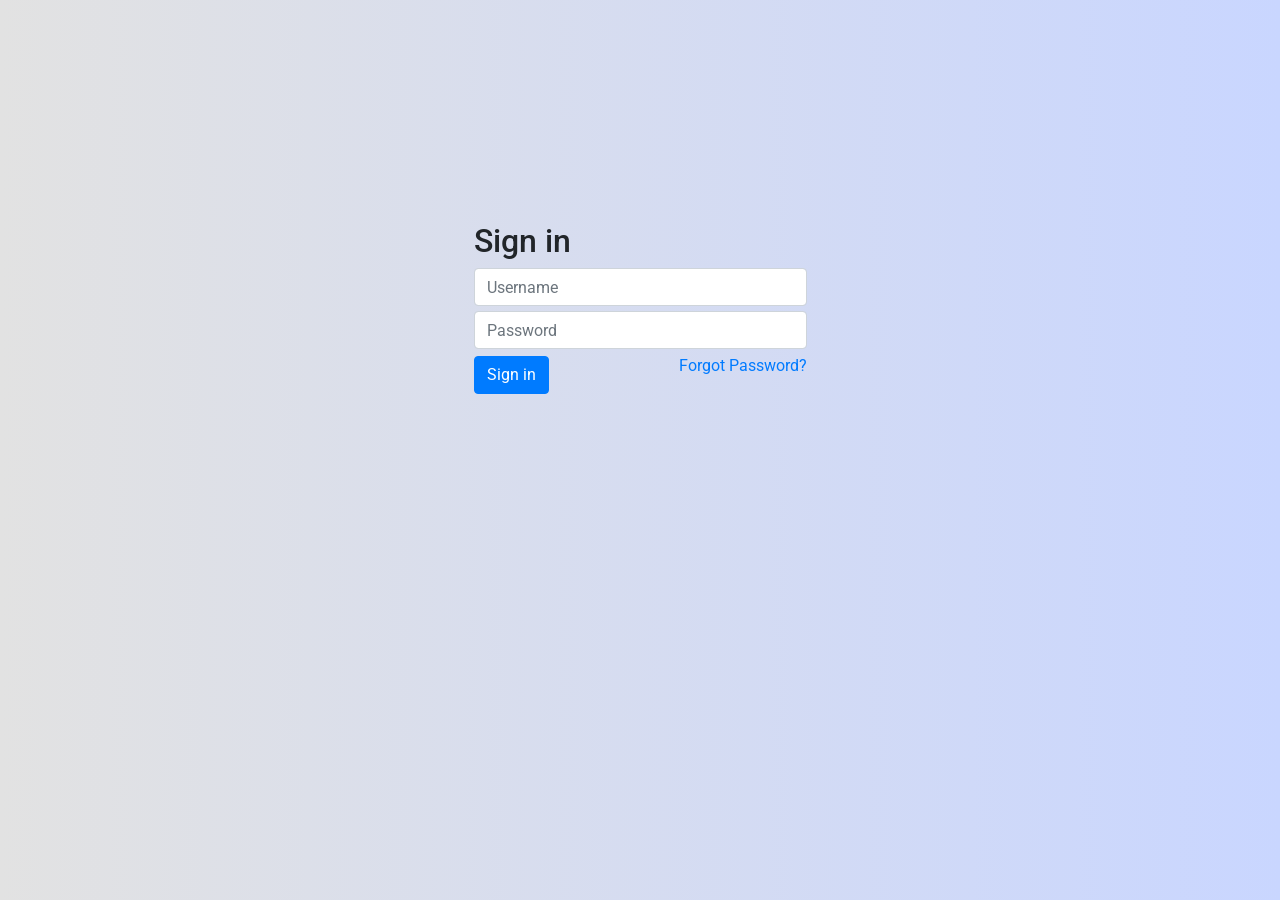
<file: index.html>
<!DOCTYPE html>
<html>
<head>
	<title>Login</title>
    <link rel="stylesheet" href="https://maxcdn.bootstrapcdn.com/bootstrap/4.0.0-beta/css/bootstrap.min.css">

	<link rel="stylesheet" type="text/css" href="css/index.css">
	<link href="https://fonts.googleapis.com/css?family=Roboto" rel="stylesheet">

</head>
<body>			
    <div class="container">
    <div class="manage">
      <form class="form-signin">
        <h2 class="form-signin-heading">Sign in</h2>
        
        <input type="text" id="inputEmail" class="form-control" placeholder="Username" required="">
        
        <input type="password" id="inputPassword" class="form-control" placeholder="Password" required="">
        <a type="button" class="btn btn-md btn-primary" href="">Sign in</a>
        <label><a href="">Forgot Password?</a></label>

      </form>
    </div>
    </div>
</body>
</html>
</file>
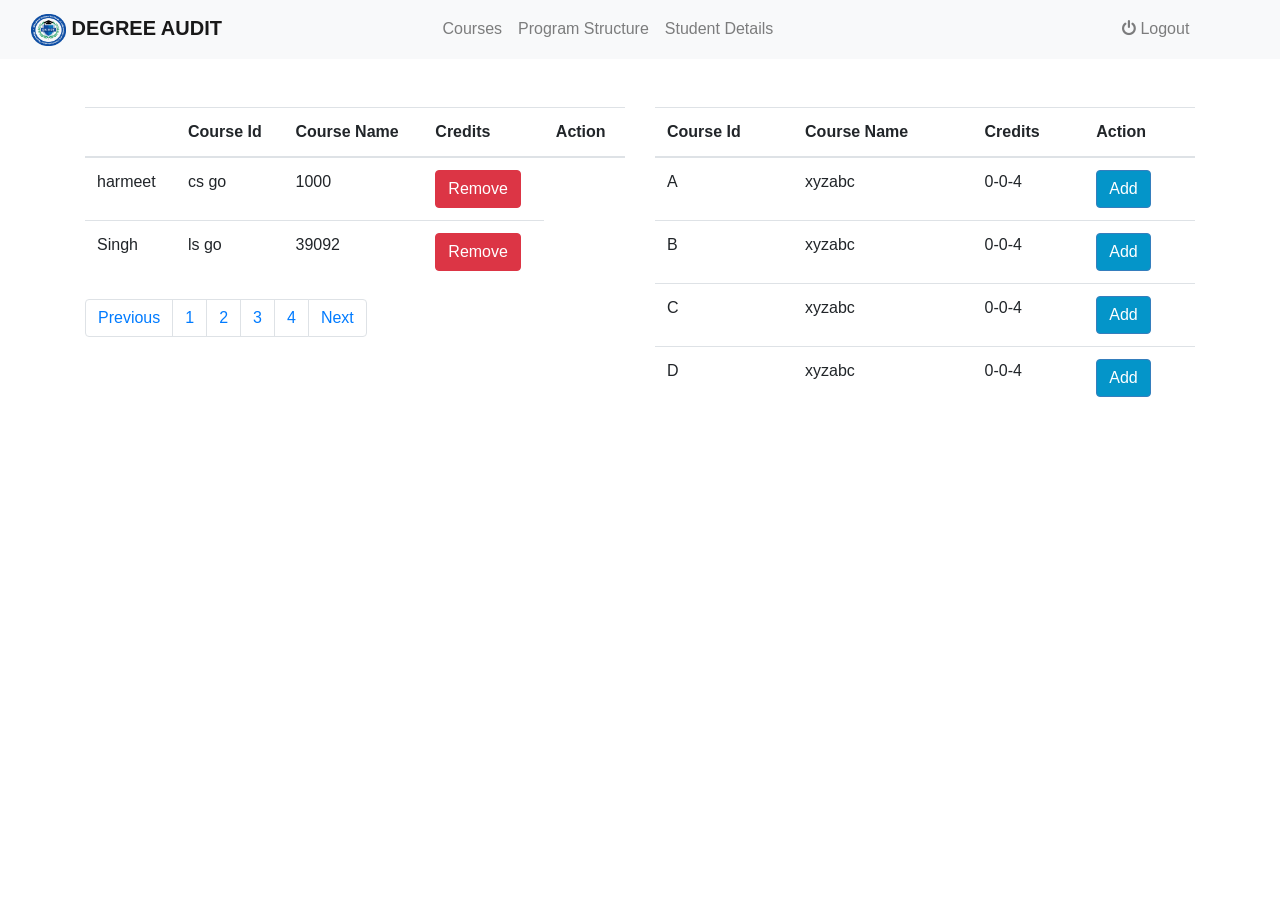
<file: programme_courses.html>
<!DOCTYPE html>
<html lang="en">

<head>
  <meta charset="utf-8">
  <meta name="viewport" content="width=device-width, initial-scale=1, shrink-to-fit=no">
  <meta name="description" content="">
  <meta name="author" content="">

  <!-- Stylesheet -->
  <link rel="stylesheet" href="https://maxcdn.bootstrapcdn.com/bootstrap/4.0.0-beta/css/bootstrap.min.css">
  <link rel="stylesheet" href="https://maxcdn.bootstrapcdn.com/font-awesome/4.7.0/css/font-awesome.min.css" />
  <link rel="stylesheet" href="https://cdn.datatables.net/1.10.16/css/jquery.dataTables.min.css" />
  <link rel="stylesheet" href="css/navbar.css" </head>

  <body>
  <nav class="navbar navbar-expand-lg navbar-light bg-light">
  <a class="navbar-brand col-3" href="dashboard.html"><img class="logo" src="img/logo1.png"/><b> DEGREE AUDIT</b></a>
  <button class="navbar-toggler" type="button" data-toggle="collapse" data-target="#navbarNavDropdown" aria-controls="navbarNavDropdown" aria-expanded="false" aria-label="Toggle navigation">
    <span class="navbar-toggler-icon"></span>
  </button>
  <div class="collapse navbar-collapse col-9" id="navbarNavDropdown">
    <ul class="navbar-nav col-1"></ul>
    <ul class="navbar-nav col-5">
      <li><a class="nav-link" href="programme_courses.html">Courses</a></li>
      <li><a class="nav-link" href="#" name="prgstr">Program Structure</a></li>
      <li><a class="nav-link" href="student_detail.html">Student Details</a></li>
    </ul>
    <ul class="navbar-nav col-4"></ul>
    <ul class="navbar-nav col-2 align-items-end">
      <li class="nav-item">
        <a class="nav-link" href="#"><i class="fa fa-power-off" aria-hidden="true"></i> Logout</a>
      </li>
    </ul>
  </div>
</nav>
<br>
<br>
    <div class="container-fluid">
      <div class="row-10">
        <div class="container">
          <div class="row">
            <div class="col-sm-6">
              <table class="table table-hover" id="semesterTable">
                <thead>
                  <tr>
                    <th></th>
                    <th>Course Id</th>
                    <th>Course Name</th>
                    <th>Credits</th>
                    <th>Action</th>
                  </tr>
                </thead>
                <tbody>
                  <tr id="default">
                    <td>harmeet</td>
                    <td>cs go</td>
                    <td>1000</td>
                    <td><button class=" btn btn-danger" type="button" id="remove">Remove</button></td>
                  </tr>
                  <tr id="default">
                    <td>Singh</td>
                    <td>ls go</td>
                    <td>39092</td>
                    <td><button class=" btn btn-danger" type="button" id="remove">Remove</button>
                  </tr>
                </tbody>
              </table>
              <nav aria-label="Page navigation example">
                <ul class="pagination">
                  <li class="page-item">
                    <a class="page-link" href="#">Previous</a>
                  </li>
                  <li class="page-item">
                    <a class="page-link" href="#">1</a>
                  </li>
                  <li class="page-item">
                    <a class="page-link" href="#">2</a>
                  </li>
                  <li class="page-item">
                    <a class="page-link" href="#">3</a>
                  </li>
                  <li class="page-item">
                    <a class="page-link" href="#">4</a>
                  </li>
                  <li class="page-item">
                    <a class="page-link" href="#">Next</a>
                  </li>
                </ul>
              </nav>
            </div>
            <div class="col-sm-6">
              <table class="table table-hover" id="masterList">
                <thead>
                  <tr id="add">
                    
                    <th>Course Id</th>
                    <th>Course Name</th>
                    <th>Credits</th>
                    <th>Action</th>
                  </tr>
                </thead>
                <tbody>
                  <tr id="add">
                    
                    <td>A</td>
                    <td>xyzabc</td>
                    <td>0-0-4</td>
                    <td><button class=" btn btn-primary" type="button" id="add-btn">Add</button>
                  </tr>
                  <tr id="add">
                    
                    <td>B</td>
                    <td>xyzabc</td>
                    <td>0-0-4</td>
                    <td><button class=" btn btn-primary" type="button" id="add-btn">Add</button>
                  </tr>
                  <tr id="add">
                    
                    <td>C</td>
                    <td>xyzabc</td>
                    <td>0-0-4</td>
                    <td><button class=" btn btn-primary" type="button" id="add-btn">Add</button> </tr>
                  <tr id="add">
                    
                    <td>D</td>
                    <td>xyzabc</td>
                    <td>0-0-4</td>
                    <td><button class=" btn btn-primary" type="button" id="add-btn">Add</button> </tr>
                </tbody>
              </table>
            </div>
          </div>
        </div>
      </div>
    </div>
    </div>
    <!-- Scripts -->
    <script type="text/javascript" src="https://ajax.googleapis.com/ajax/libs/jquery/3.2.1/jquery.min.js"></script>
    <script type="text/javascript" src="https://cdnjs.cloudflare.com/ajax/libs/popper.js/1.11.0/umd/popper.min.js"></script>
    <script type="text/javascript" src="https://maxcdn.bootstrapcdn.com/bootstrap/4.0.0-beta/js/bootstrap.min.js"></script>
    <script type="text/javascript" src="https://cdn.datatables.net/1.10.16/js/jquery.dataTables.min.js"></script>
    <!-- Custom Scripts -->
    <script type="text/javascript" src="js/navbar.js"></script>
    <script type="text/javascript" src="js/programme.js"></script>
  </body>
</html>
</file>
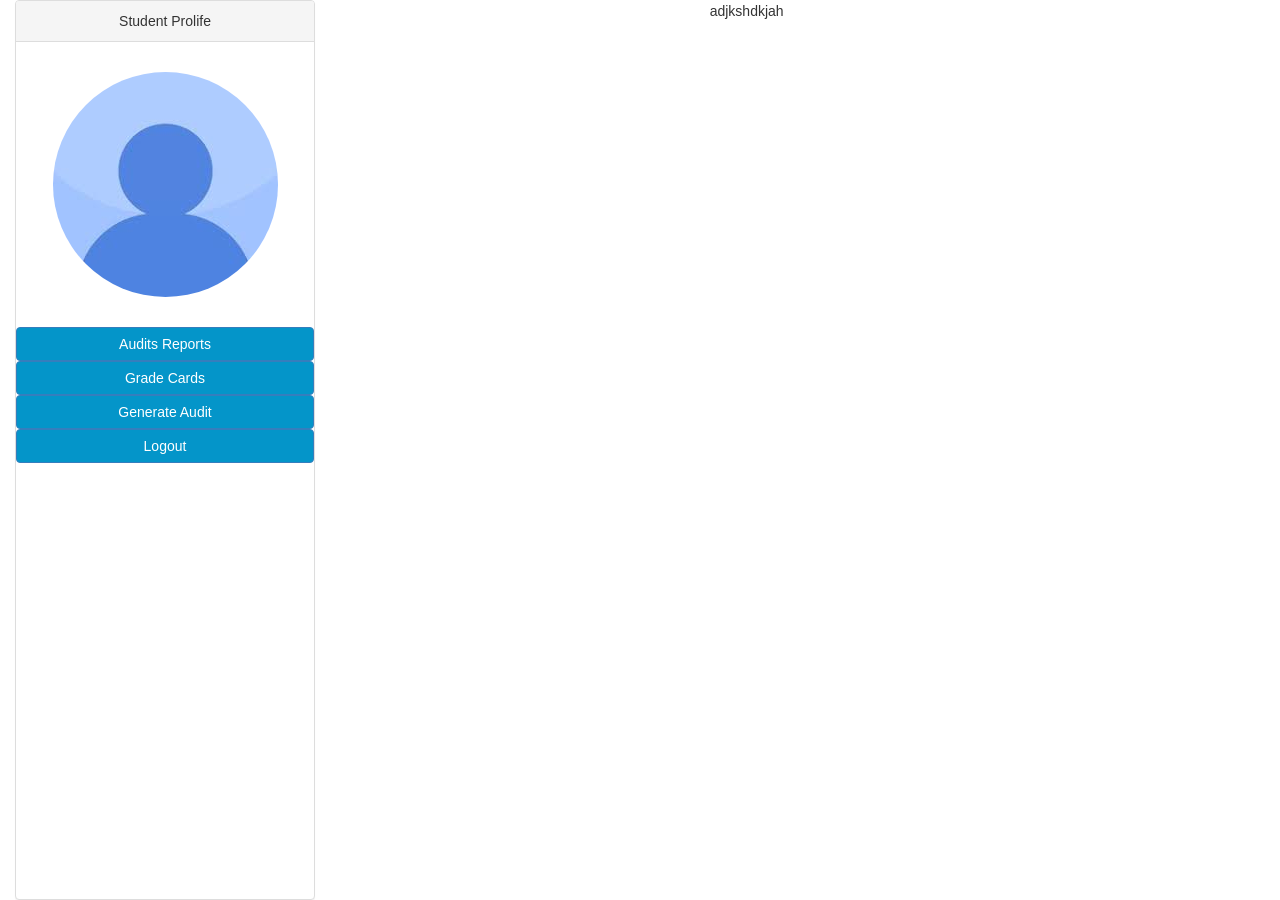
<file: student_profile.html>
<!DOCTYPE html>
<html lang="en">

<head>
  <title>Profile</title>
  <meta charset="utf-8">
  <meta name="viewport" content="width=device-width, initial-scale=1">
  <link rel="stylesheet" href="http://maxcdn.bootstrapcdn.com/bootstrap/3.3.4/css/bootstrap.min.css">
  <script src="https://ajax.googleapis.com/ajax/libs/jquery/1.11.3/jquery.min.js"></script>
  <script src="http://maxcdn.bootstrapcdn.com/bootstrap/3.3.4/js/bootstrap.min.js"></script>
  <link rel="stylesheet" href="css/navbar.css">
</head>

<body>
  <div class="container-fluid">
    <div class="row">
      <div class="col-md-2">
        <div class="panel panel-default">
          <div class="panel-heading">Student Prolife</div>
          <img class="img-circle" src="StudentDfaultProPic.jpeg"></img>
          <div style="position: absolute; width:100%;">

            <div>
              <a class="btn btn-primary" style="width:100%;" data-toggle="collapse" href="#audits" aria-expanded="false" aria-controls="collapseExample">
                Audits Reports
              </a>
            </div>
            <div class="collapse" id="audits">
              <div class="card card-body btn-group" style="width:100%">
                <button type="button" class="btn btn-info" style="width:100%">Sem-2 21-2-17</button>
                <button type="button" class="btn btn-info" style="width:100%">Sem-1 2-12-16</button>
              </div>
            </div>

            <div>
              <a class="btn btn-primary" style="width:100%;" data-toggle="collapse" href="#gradecard" aria-expanded="false" aria-controls="collapseExample">
                Grade Cards
              </a>
            </div>
            <div class="collapse" id="gradecard">
              <div class="card card-body btn-group" style="width:100%">
                <button type="button" class="btn btn-info" style="width:100%" onclick="getGradeCardOf(1)">Sem-2</button>
                <button type="button" class="btn btn-info" style="width:100%" onclick="getGradeCardOf(1)">Sem-1</button>
              </div>
            </div>

            <div class="btn-group" style="width:100%">
              <button type="button" class="btn btn-primary" style="width:100%">Generate Audit</button>
            </div>

            <div class="btn-group" style="width:100%">
              <button type="button" class="btn btn-primary" style="width:100%">Logout</button>
            </div>
          </div>
        </div>
      </div>
      <div class="col-md-8 pageContent" style="margin-left: 25%;text-align: center;">
        adjkshdkjah
      </div>
    </div>
  </div>
</body>
<script type="text/javascript">
  function getGradeCardOf(sem){
    $.ajax({
      url: "gradeCard.html",
      success: function(result){
        $(".pageContent").html(result);
      }
    });
  }
</script>

</html>
</file>
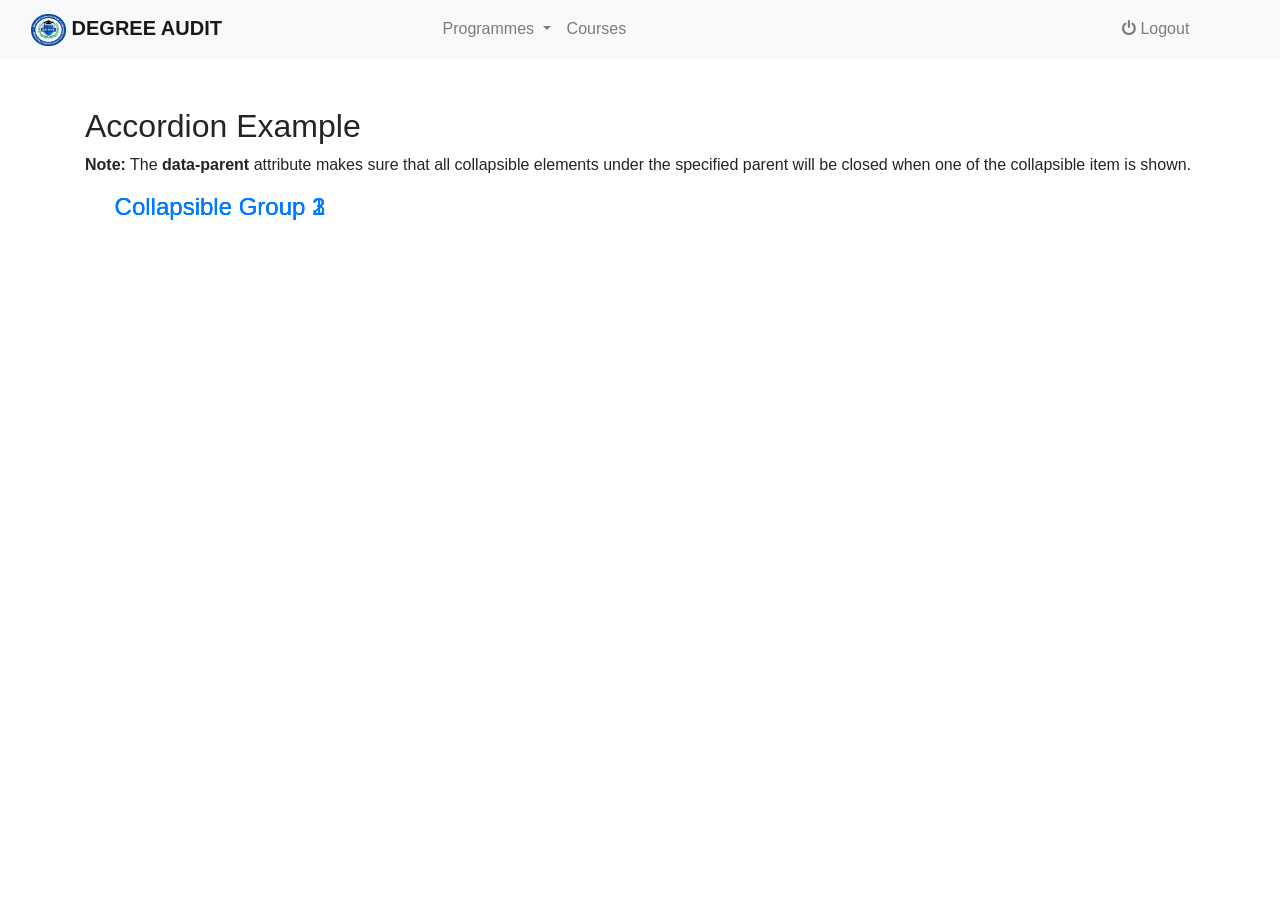
<file: view_course_category.html>
<!DOCTYPE html>
<html lang="en">

<head>
  <meta charset="utf-8">
  <meta name="viewport" content="width=device-width, initial-scale=1, shrink-to-fit=no">
  <meta name="description" content="">
  <meta name="author" content="">

  <!-- Stylesheet -->
  <link rel="stylesheet" href="https://maxcdn.bootstrapcdn.com/bootstrap/4.0.0-beta/css/bootstrap.min.css">
  <link rel="stylesheet" href="https://maxcdn.bootstrapcdn.com/font-awesome/4.7.0/css/font-awesome.min.css" />
  <link rel="stylesheet" href="https://cdn.datatables.net/1.10.16/css/jquery.dataTables.min.css" />
  <link rel="stylesheet" href="css/navbar.css">
</head>

  <body>
  <nav class="navbar navbar-expand-lg navbar-light bg-light">
  <a class="navbar-brand col-3" href="dashboard.html"><img class="logo" src="img/logo1.png"/><b> DEGREE AUDIT</b></a>
  <button class="navbar-toggler" type="button" data-toggle="collapse" data-target="#navbarNavDropdown" aria-controls="navbarNavDropdown" aria-expanded="false" aria-label="Toggle navigation">
    <span class="navbar-toggler-icon"></span>
  </button>
  <div class="collapse navbar-collapse col-9" id="navbarNavDropdown">
    <ul class="navbar-nav col-1"></ul>
    <ul class="navbar-nav col-5">
      <li class="nav-item dropdown">
        <a class="nav-link dropdown-toggle" id="navbarDropdownMenuLink" data-toggle="dropdown" aria-haspopup="true" aria-expanded="false" style="cursor: pointer;">
          Programmes
        </a>
        <div class="dropdown-menu" aria-labelledby="navbarDropdownMenuLink">
          <a class="dropdown-item" href="add_programme.html" name="programme">Add</a>
          <a class="dropdown-item" href="programme_list.html">View</a>
        </div>
      </li>
      <li> <a class="nav-link" href="#" id="courses">Courses</a></li>
    </ul>
    <ul class="navbar-nav col-4"></ul>
    <ul class="navbar-nav col-2 align-items-end">
      <li class="nav-item">
        <a class="nav-link" href="#"><i class="fa fa-power-off" aria-hidden="true"></i> Logout</a>
      </li>
    </ul>
  </div>
</nav>
<br>
<br>
                        <div class="container">
  <h2>Accordion Example</h2>
  <p><strong>Note:</strong> The <strong>data-parent</strong> attribute makes sure that all collapsible elements under the specified parent will be closed when one of the collapsible item is shown.</p>
  <div class="panel-group" id="accordion">
  <div class="row">
    <div class="panel panel-default">
      <div class="panel-heading">
        <h4 class="panel-title">
          <a data-toggle="collapse" data-parent="#accordion" href="#collapse1">Collapsible Group 1</a>
        </h4>
      </div>
      <div id="collapse1" class="panel-collapse collapse in">
        <div class="panel-body">Lorem ipsum dolor sit amet, consectetur adipisicing elit,
        sed do eiusmod tempor incididunt ut labore et dolore magna aliqua. Ut enim ad minim veniam,
        quis nostrud exercitation ullamco laboris nisi ut aliquip ex ea commodo consequat.</div>
      </div>
    </div>
    </div>
    <div class="row">
    <div class="panel panel-default">
      <div class="panel-heading">
        <h4 class="panel-title">
          <a data-toggle="collapse" data-parent="#accordion" href="#collapse2">Collapsible Group 2</a>
        </h4>
      </div>
      <div id="collapse2" class="panel-collapse collapse">
        <div class="panel-body">Lorem ipsum dolor sit amet, consectetur adipisicing elit,
        sed do eiusmod tempor incididunt ut labore et dolore magna aliqua. Ut enim ad minim veniam,
        quis nostrud exercitation ullamco laboris nisi ut aliquip ex ea commodo consequat.</div>
      </div>
    </div>
    </div>
    <div class="row">
    <div class="panel panel-default">
      <div class="panel-heading">
        <h4 class="panel-title">
          <a data-toggle="collapse" data-parent="#accordion" href="#collapse3">Collapsible Group 3</a>
        </h4>
      </div>
      <div id="collapse3" class="panel-collapse collapse">
        <div class="panel-body">Lorem ipsum dolor sit amet, consectetur adipisicing elit,
        sed do eiusmod tempor incididunt ut labore et dolore magna aliqua. Ut enim ad minim veniam,
        quis nostrud exercitation ullamco laboris nisi ut aliquip ex ea commodo consequat.</div>
      </div>
    </div>
    </div>
  </div> 
</div>   
    <!-- Scripts -->
    <script type="text/javascript" src="https://ajax.googleapis.com/ajax/libs/jquery/3.2.1/jquery.min.js"></script>
    <script type="text/javascript" src="https://cdnjs.cloudflare.com/ajax/libs/popper.js/1.11.0/umd/popper.min.js"></script>
    <script type="text/javascript" src="https://maxcdn.bootstrapcdn.com/bootstrap/4.0.0-beta/js/bootstrap.min.js"></script>
    <script type="text/javascript" src="https://cdn.datatables.net/1.10.16/js/jquery.dataTables.min.js"></script>
    <!-- Custom Scripts -->
    <script type="text/javascript" src="js/navbar.js"></script>
    <script type="text/javascript" src="js/add_course_category.js"></script>
  </body>

</html>
</file>
<file: css/index.css>
body{

	background: #C9D6FF;  /* fallback for old browsers */
	background: -webkit-linear-gradient(to right, #E2E2E2, #C9D6FF);  /* Chrome 10-25, Safari 5.1-6 */
	background: linear-gradient(to right, #E2E2E2, #C9D6FF); /* W3C, IE 10+/ Edge, Firefox 16+, Chrome 26+, Opera 12+, Safari 7+ */
}

.form-signin{
	width: 30%;
	margin: auto;
	margin-top: 20%;
}

.btn{
	margin-top: 7px;
}

label{
	margin-top: 5px;
	float: right;
}
input{
	margin-top: 5px;
}
</file>
<file: css/navbar.css>
.logo{
  height: 32px;
  width: 35px;
}
button { position: relative; bottom: 0px; right: 0px; }
.img-circle {
    border-radius: 50%;
    margin-top: 10%;
    margin-bottom: 10%;
}
.panel{
  position: fixed;
width:300px;
text-align: center;
height: 100vh;
}

.caret{
  color: green;
}

.btn-primary {
    color: #fff;
    background-color: #0495c9;
    border-color: #357ebd; /*set the color you want here*/
}
.btn-primary:hover, .btn-primary:focus, .btn-primary:active, .btn-primary.active, .open>.dropdown-toggle.btn-primary {
    color: #fff;
    background-color: #00b3db;
    border-color: #285e8e; /*set the color you want here*/
}
</file>
